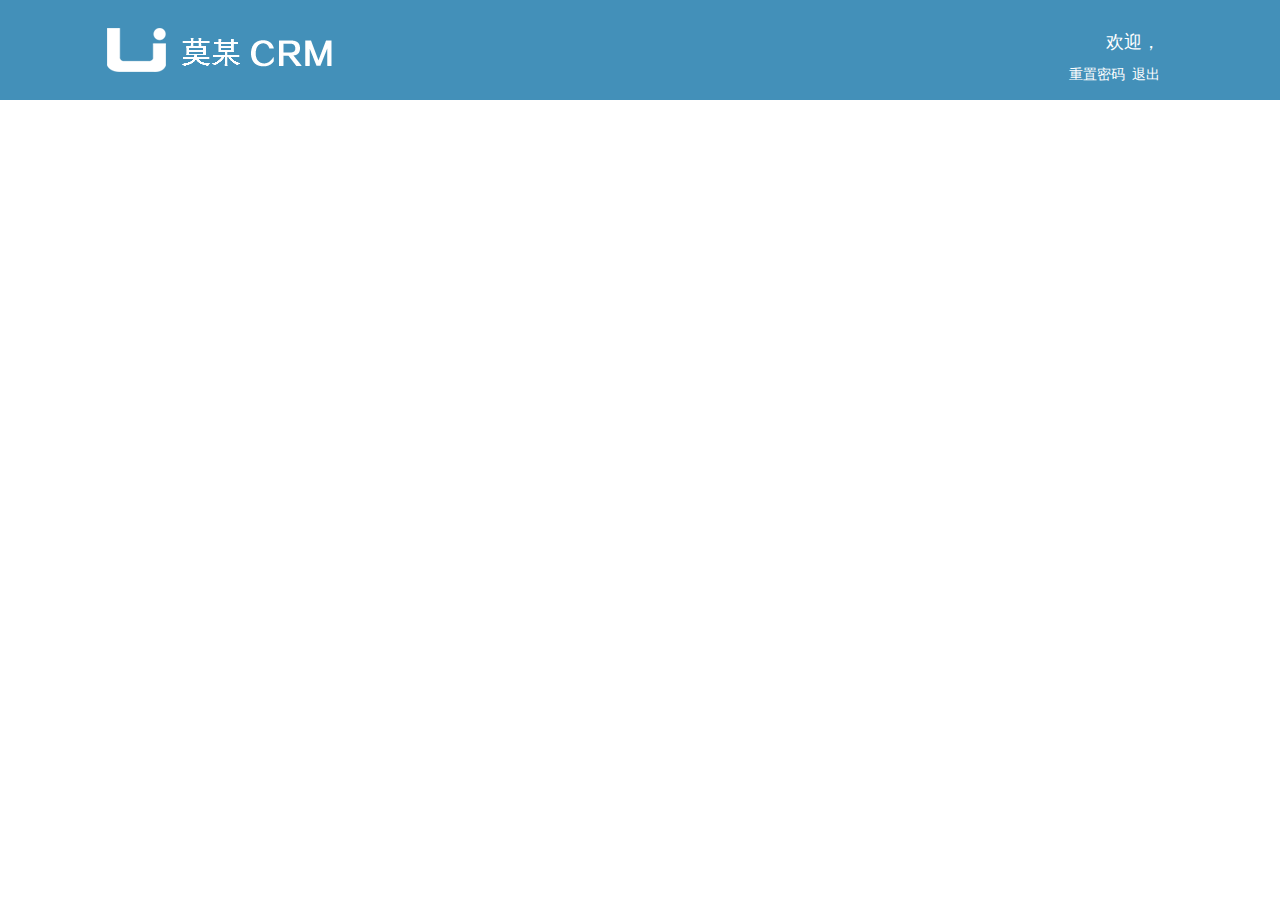
<file: tp5/public/Admin/inc/head.html>
<!DOCTYPE html PUBLIC "-//W3C//DTD XHTML 1.0 Transitional//EN" "http://www.w3.org/TR/xhtml1/DTD/xhtml1-transitional.dtd">
<html xmlns="http://www.w3.org/1999/xhtml">
<head>
<meta http-equiv="Content-Type" content="text/html; charset=utf-8" />
<title>头部-有点</title>
<link rel="stylesheet" type="text/css" href="../css/public.css" />
<script type="text/javascript" src="../js/jquery.min.js"></script>
<script type="text/javascript" src="../js/public.js"></script>
</head>

<body>
	<!-- 头部 -->
	<div class="head">
		<div class="headL">
			<img class="headLogo" src="../img/headLogo.png" />
		</div>
		<div class="headR">
			<p class="p1">
				欢迎，
				<?php echo cookie('name')?>
			</p>
			<p class="p2">
				<a href="#" class="resetPWD">重置密码</a>&nbsp;&nbsp;<a
					href="{:U('Admin/Index/exit')}" class="goOut">退出</a>
			</p>
		</div>
		<!-- onclick="{if(confirm(&quot;确定退出吗&quot;)){return true;}return false;}" -->
	</div>

	<div class="closeOut">
		<div class="coDiv">
			<p class="p1">
				<span>X</span>
			</p>
			<p class="p2">确定退出当前用户？</p>
			<P class="p3">
				<a class="ok yes" href="#">确定</a><a class="ok no" href="#">取消</a>
			</p>
		</div>
	</div>



</body>
</html>
</file>
<file: tp5/public/Admin/css/public.css>
﻿@charset "utf-8";

* {
	padding: 0;
	margin: 0;
	font-family: "Microsoft YaHei";
	font-size: 14px;
}
#hides{display: none;}
a {
	text-decoration: none;
}

li {
	list-style-type: none;
}

/*head.css*/
/*页面整形CSS   请勿删除和覆盖   hy*/
#bg {
	width: 100%;
	overflow-x: hidden;
}

.head {
	width: 100%;
	height: 100px;
	background-color: #4390b9;
}

.head .headL {
	width: 440px;
	height: 100%;
	text-align: center;
	float: left;
	display: inline-block;
}

.head .headL img.headLogo {
	padding-top: 28px;
}

.head .headR {
	width: 400px;
	height: 100%;
	display: inline-block;
	float: right;
	text-align: right;
	margin-right: 120px;
}

.head .headR .p1 {
	padding-top: 30px;
	font-size: 18px;
	color: white;
	display: inline-block;
	cursor: pointer;
}

.head .headR .p2 {
	
}

.head .headR .p2 a {
	font-size: 14px;
	padding-top: 12px;
	display: inline-block;
	color: white;
	cursor: pointer;
}
/*head.html  弹出框关闭*/
.closeOut {
	width: 100%;
	height: 100%;
	background-color: rgba(0, 0, 0, 0.39);
	position: fixed;
	top: 0px;
	display: none;
}

.closeOut .coDiv {
	width: 20%;
	margin: auto;
	background-color: #fff;
	position: relative;
	top: 30%;
	text-align: center;
}

.closeOut .coDiv .p1 {
	position: relative;
	top: 5px;
	left: 45%;
}

.closeOut .coDiv .p1 span {
	width: 30px;
	height: 30px;
	display: inline-block;
	color: #fff;
	background-color: #3695cc;
	border-radius: 15px;
	line-height: 30px;
	font-size: 20px;
	cursor: pointer;
}

.closeOut .coDiv .p2 {
	font-size: 18px;
	margin-top: 20px;
}

.closeOut .coDiv .p3 {
	margin-top: 20px;
}

.closeOut .coDiv .p3 .ok {
	display: inline-block;
	width: 100px;
	height: 40px;
	background-color: #fff;
	border: 1px solid #3695cc;
	line-height: 40px;
	margin-left: 25px;
	margin-right: 25px;
	color: #333;
	font-size: 16px;
	margin-bottom: 65px;
}

.closeOut .coDiv .p3 .no {
	background-color: #3695cc;
	color: #fff;
}

/*******left页面css*******/
.container {
	width: 220px;
	height: 100%;
	margin: auto;
	position: absolute;
}

.leftsidebar_box {
	width: 220px;
	height: 100%;
	background-color: #f2f2f2;
}

.leftsidebar_box dt {
	background-color: #f9f9f9;
	color: #333;
	font-size: 14px;
	position: relative;
	line-height: 44px;
	cursor: pointer;
	border-bottom: 1px solid #dedede;
	border-right: 1px solid #dedede;
	padding-left: 40px;
}

.leftsidebar_box dd {
	display: none;
	position: relative;
	background-color: white;
	padding-left: 65px;
	border-bottom: 1px solid #dedede;
	border-right: 1px solid #dedede;
}

.leftsidebar_box dd a {
	color: #333;
	line-height: 42px;
	width: 100%;
	height: 100%;
	display: inline-block;
	cursor: pointer;
}

.leftsidebar_box dt img.icon1 {
	display: none;
	position: absolute;
	top: 10px;
	left: 10px;
}

.leftsidebar_box dt img.icon2 {
	position: absolute;
	top: 10px;
	left: 10px;
}

.leftsidebar_box dt img.icon3 {
	display: none;
	position: absolute;
	top: 20px;
	right: 12px;
}

.leftsidebar_box dt img.icon4 {
	position: absolute;
	top: 20px;
	right: 12px;
}

.leftsidebar_box dd img.icon5 {
	display: none;
	position: absolute;
	top: 0px;
	right: 0px;
}

.leftsidebar_box dd img.coin11 {
	display: none;
	position: absolute;
	top: 0px;
	left: 40px;
}

.leftsidebar_box dd img.coin22 {
	position: absolute;
	top: 0px;
	left: 40px;
}

.leftsidebar_box dl dd:last-child {
	padding-bottom: 10px;
}

.leftsidebar_box .line {
	background-color: #f9f9f9;
	color: #333;
	font-size: 14px;
	position: relative;
	line-height: 44px;
	cursor: pointer;
	border-bottom: 1px solid #dedede;
	border-right: 1px solid #dedede;
	padding-left: 40px
}

.leftsidebar_box .line img {
	position: absolute;
	top: 10px;
	left: 10px;
}

.leftsidebar_box .menu_chioce1 {
	color: #106ea9;
}

.leftsidebar_box .menu_chioce2 {
	color: #106ea9;
}
/*left.css end*/
</file>
